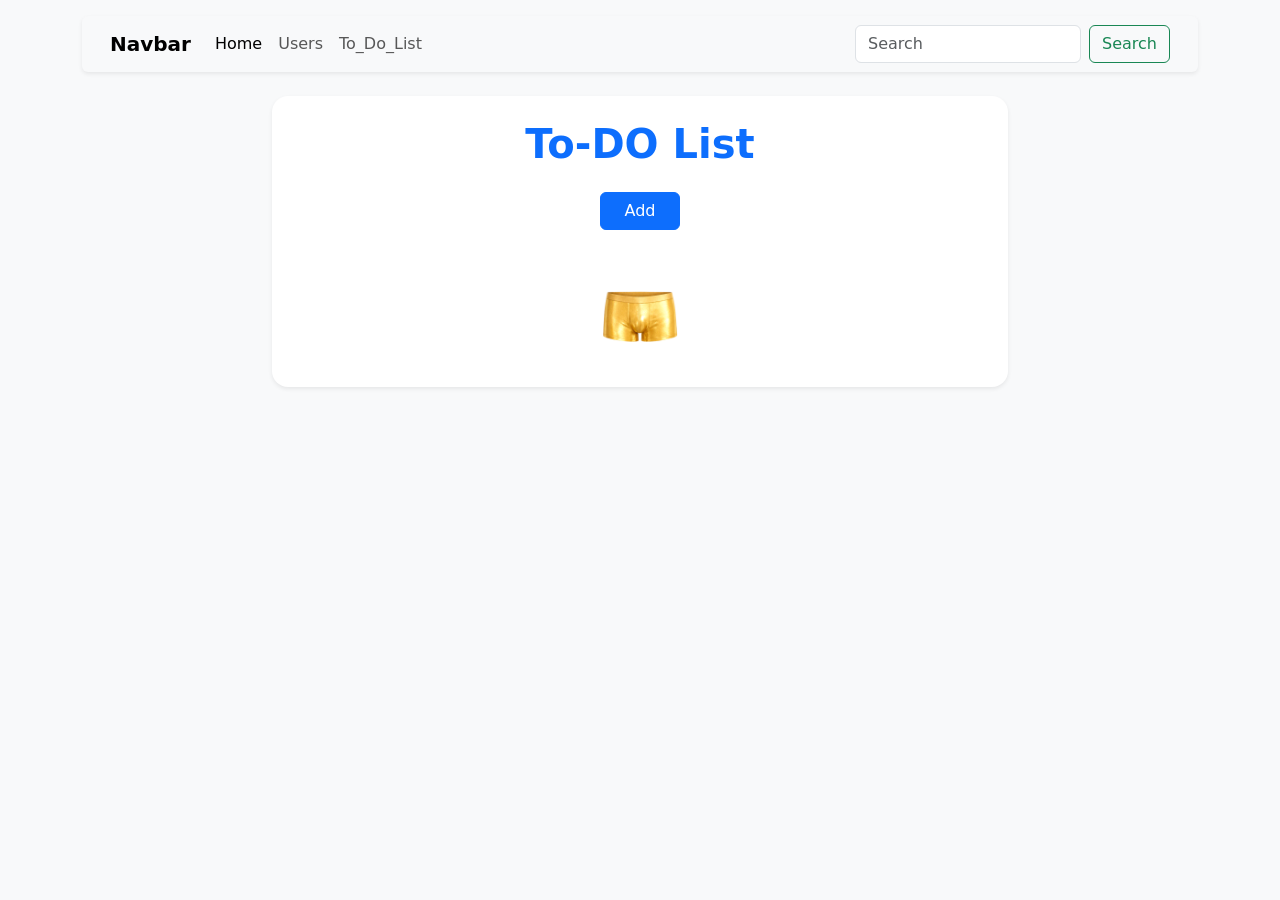
<file: to-do-list.html>
<!doctype html>
<html lang="en">

<head>
  <meta charset="UTF-8" />
  <meta name="viewport" content="width=device-width, initial-scale=1.0" />
  <title>To-Do List</title>
  <link href="https://cdn.jsdelivr.net/npm/bootstrap@5.3.8/dist/css/bootstrap.min.css" rel="stylesheet"
    integrity="sha384-sRIl4kxILFvY47J16cr9ZwB07vP4J8+LH7qKQnuqkuIAvNWLzeN8tE5YBujZqJLB" crossorigin="anonymous" />
  <link rel="stylesheet" href="./css/style.css" />
</head>

<body class="bg-light">
  <!-- Navbar -->
  <div class="container my-3">
    <nav class="navbar navbar-expand-lg bg-body-tertiary rounded shadow-sm px-3">
      <div class="container-fluid">
        <a class="navbar-brand fw-bold" href="#">Navbar</a>
        <button class="navbar-toggler" type="button" data-bs-toggle="collapse" data-bs-target="#navbarSupportedContent"
          aria-controls="navbarSupportedContent" aria-expanded="false" aria-label="Toggle navigation">
          <span class="navbar-toggler-icon"></span>
        </button>
        <div class="collapse navbar-collapse" id="navbarSupportedContent">
          <ul class="navbar-nav me-auto mb-2 mb-lg-0">
            <li class="nav-item">
              <a class="nav-link active" aria-current="page" href="./index.html">Home</a>
            </li>
            <li class="nav-item">
              <a class="nav-link" href="./usres.html">Users</a>
            </li>
            <li class="nav-item">
              <a class="nav-link" href="./to-do-list.html">To_Do_List</a>
            </li>
          </ul>
          <form class="d-flex" role="search">
            <input class="form-control me-2" type="search" placeholder="Search" aria-label="Search" />
            <button class="btn btn-outline-success" type="submit">Search</button>
          </form>
        </div>
      </div>
    </nav>
  </div>

  <!-- Todo App Container -->
  <div class="container my-4">
    <div class="row justify-content-center">
      <div class="col-12 col-md-10 col-lg-8">
        <div class="card shadow-sm border-0 p-4 rounded-4">
          <div class="todo-app">
            <h1 class="text-center mb-4 fw-bold text-primary">To-DO List</h1>

            <div class="d-flex justify-content-center mb-4">
              <button type="button" id="add-task-btn" class="btn btn-primary px-4" data-bs-toggle="modal"
                data-bs-target="#staticBackdrop">
                Add
              </button>
            </div>

            <div class="todos-container">
              <ul id="task-list" class="list-group list-group-flush mb-3"></ul>

              <div class="text-center">
                <img src="./images/slazzer-preview-jcm6f.png" alt="empty" class="empty-image img-fluid"
                  style="max-width: 140px" />
              </div>
            </div>
          </div>
        </div>
      </div>
    </div>
  </div>

  <!-- Modal -->
  <div class="modal fade" id="staticBackdrop" data-bs-backdrop="static" data-bs-keyboard="false" tabindex="-1"
    aria-labelledby="staticBackdropLabel" aria-hidden="true">
    <div class="modal-dialog modal-dialog-centered">
      <div class="modal-content">
        <div class="modal-header">
          <h1 class="modal-title fs-5" id="staticBackdropLabel">Add Task</h1>
          <button type="button" class="btn-close" data-bs-dismiss="modal" aria-label="Close"></button>
        </div>
        <div class="modal-body">
          <form id="task-form">
            <div class="input-group mb-3" id="task-title">
              <span class="input-group-text">Task Title</span>
              <input type="text" class="form-control" placeholder="I have to ..." required>
            </div>

            <div class="input-group mb-3" id="user-select">
              <label class="input-group-text" for="inputGroupSelect01">User</label>
              <select class="form-select" id="inputGroupSelect01" required>
                <option value="" selected disabled>Choose...</option>
              </select>
            </div>

            <div class="input-group mb-3" id="task-description">
              <span class="input-group-text">Task Description</span>
              <textarea class="form-control" aria-label="With textarea" rows="3"></textarea>
            </div>

            <div class="d-flex justify-content-end gap-2">
              <button type="button" class="btn btn-secondary" data-bs-dismiss="modal">Close</button>
              <button type="submit" class="btn btn-primary">Add Task</button>
            </div>
          </form>
        </div>
      </div>
    </div>
  </div>

  <script src="./js/server.js"></script>
  <script src="https://cdn.jsdelivr.net/npm/bootstrap@5.3.8/dist/js/bootstrap.bundle.min.js"
    integrity="sha384-FKyoEForCGlyvwx9Hj09JcYn3nv7wiPVlz7YYwJrWVcXK/BmnVDxM+D2scQbITxI"
    crossorigin="anonymous"></script>
  <script src="./js/main.js"></script>
</body>

</html>
</file>
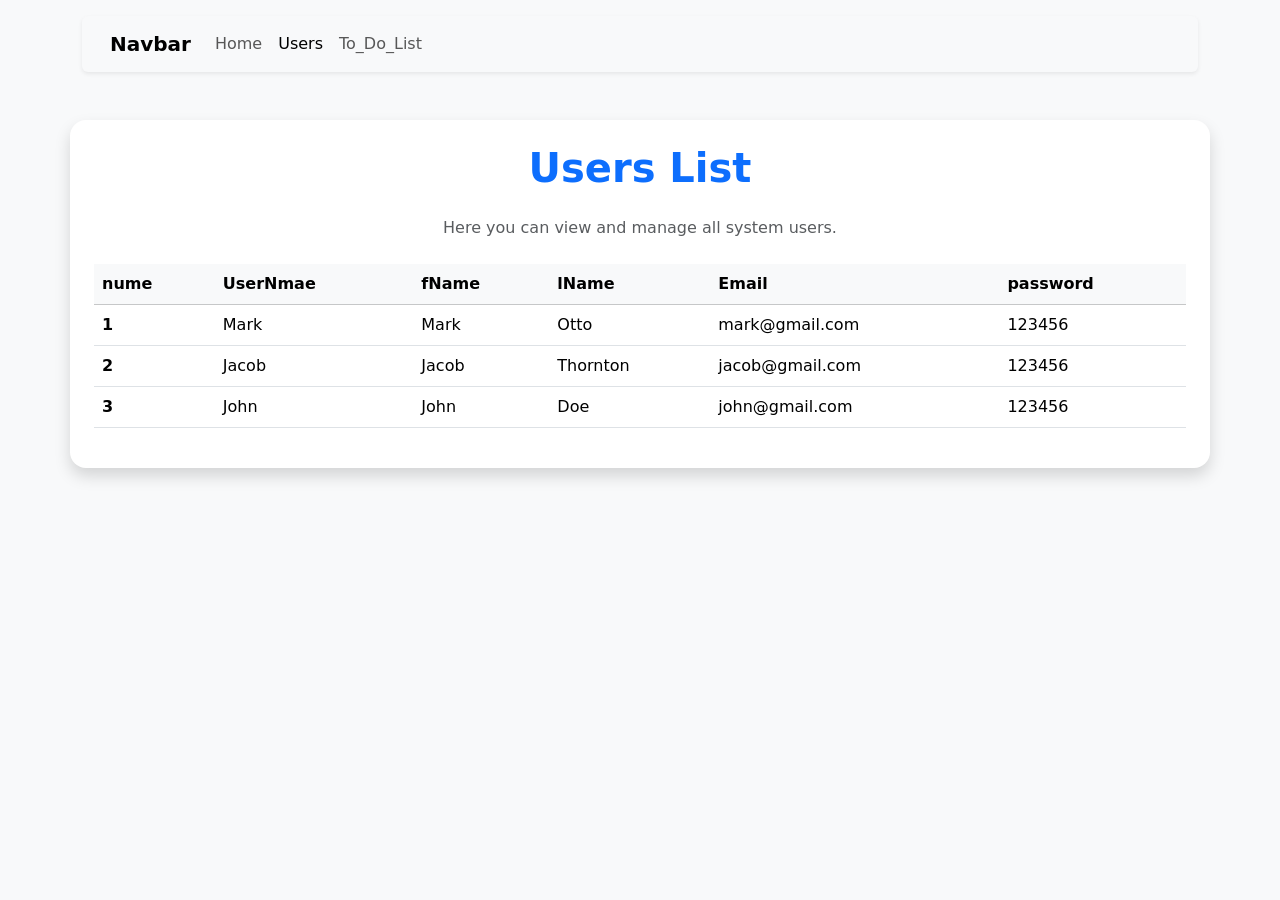
<file: usres.html>
<!doctype html>
<html lang="en">

<head>
  <meta charset="UTF-8" />
  <meta name="viewport" content="width=device-width, initial-scale=1.0" />
  <title>Users</title>
  <link href="https://cdn.jsdelivr.net/npm/bootstrap@5.3.8/dist/css/bootstrap.min.css" rel="stylesheet"
    integrity="sha384-sRIl4kxILFvY47J16cr9ZwB07vP4J8+LH7qKQnuqkuIAvNWLzeN8tE5YBujZqJLB" crossorigin="anonymous" />
  <link rel="stylesheet" href="./css/style.css" />
</head>

<body class="bg-light">
  <!-- Navbar with Bootstrap Classes -->
  <div class="container my-3">
    <nav class="navbar navbar-expand-lg bg-body-tertiary rounded shadow-sm px-3">
      <div class="container-fluid">
        <a class="navbar-brand fw-bold" href="#">Navbar</a>
        <button class="navbar-toggler" type="button" data-bs-toggle="collapse" data-bs-target="#navbarSupportedContent"
          aria-controls="navbarSupportedContent" aria-expanded="false" aria-label="Toggle navigation">
          <span class="navbar-toggler-icon"></span>
        </button>
        <div class="collapse navbar-collapse" id="navbarSupportedContent">
          <ul class="navbar-nav me-auto mb-2 mb-lg-0">
            <li class="nav-item">
              <a class="nav-link" href="./index.html">Home</a>
            </li>
            <li class="nav-item">
              <a class="nav-link active" aria-current="page" href="./usres.html">Users</a>
            </li>
            <li class="nav-item">
              <a class="nav-link" href="./to-do-list.html">To_Do_List</a>
            </li>
          </ul>
        </div>
      </div>
    </nav>
  </div>

  <!-- Users Section Content -->
  <div class="container mt-5">
    <div class="row justify-content-center"
      <div class="col-md-10">
        <div class="card shadow border-0 p-4 rounded-4 bg-white">
          <h1 class="text-center mb-4 fw-bold text-primary">Users List</h1>
          <p class="text-center text-muted mb-4">
            Here you can view and manage all system users.
          </p>

          <!-- Placeholder table or container for users fetched via JS -->
          <div class="table-responsive">
            <table class="table table-hover align-middle">
              <thead class="table-light">
                <tr>
                  <th>nume</th>
                  <th>UserNmae</th>
                  <th>fName</th>
                  <th>lName</th>
                  <th>Email</th>
                  <th>password</th>
                </tr>
              </thead>
              <tbody id="users-list"></tbody>
            </table>
          </div>
        </div>
      </div>
    </div>
  </div>

  <script src="./js/usersLib.js"></script>
  <script src="https://cdn.jsdelivr.net/npm/bootstrap@5.3.8/dist/js/bootstrap.bundle.min.js"
    integrity="sha384-FKyoEForCGlyvwx9Hj09JcYn3nv7wiPVlz7YYwJrWVcXK/BmnVDxM+D2scQbITxI"
    crossorigin="anonymous"></script>
  <script src="./js/main.js"></script>
</body>

</html>
</file>
<file: css/style.css>
#task-list li span {
  padding: auto;
}

#task-list li:hover {
  background-color: #f9f9f9;
  /* background-color: blue; */
}

/* .todo-app{
  width: 500px;
} */

/* ضبط استجابة القوائم والعناصر داخل البطاقة */
#task-list {
  width: 100%;
  padding: 0;
}

#task-list .list-group-item {
  background-color: #f8f9fa;
  border: 1px solid #e9ecef;
  border-radius: 10px !important;
  margin-bottom: 8px;
  padding: 10px 14px;
}

/* منع انكماش مجموعة الأزرار في الجانب الأيمن */
#task-list .list-group-item .btn-group,
#task-list .list-group-item .btn-sm {
  font-size: 0.82rem;
  white-space: nowrap;
}
</file>
